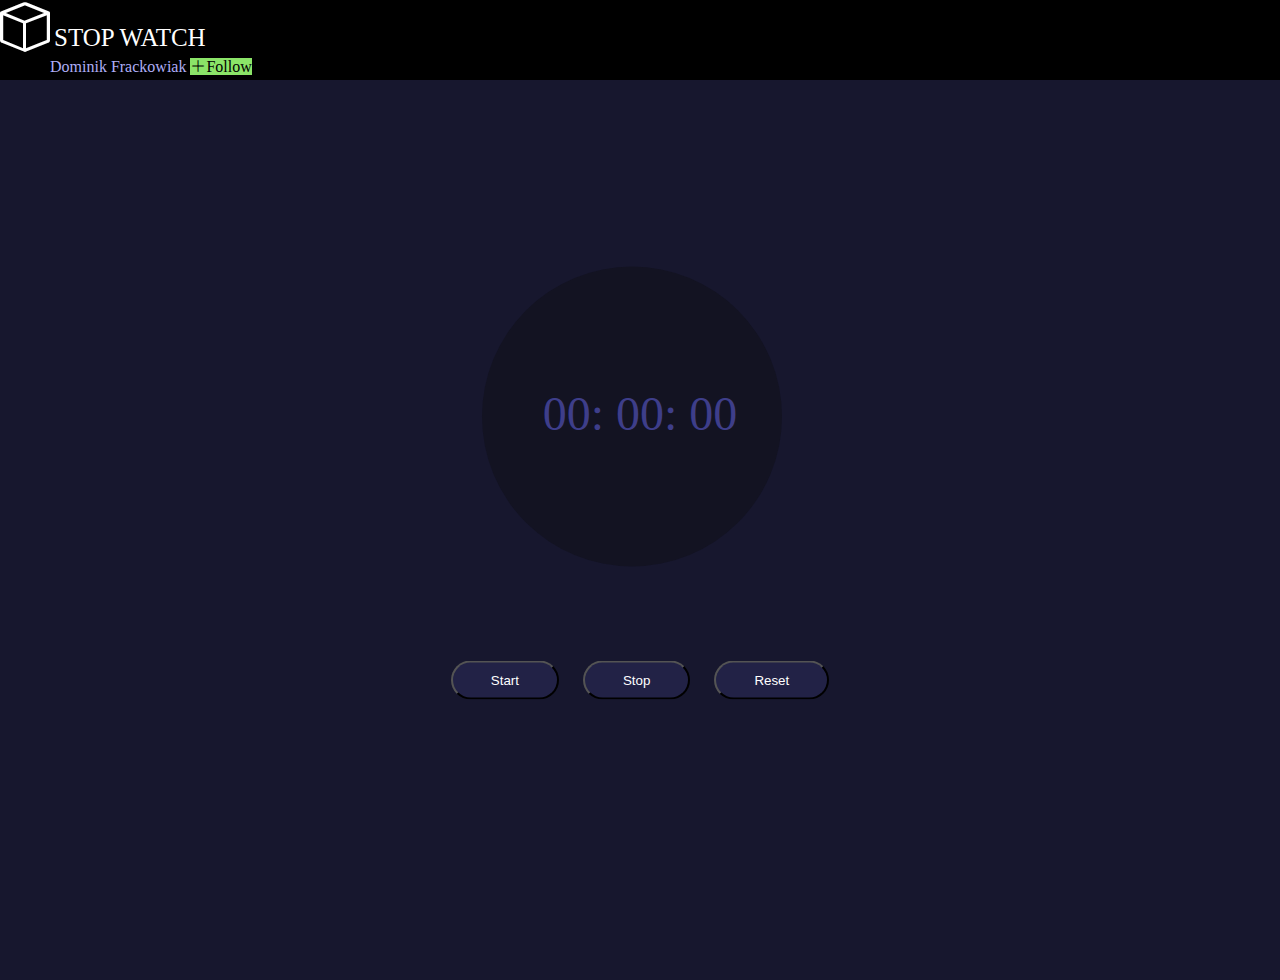
<file: stopwatch/index.html>
<!DOCTYPE html>
<html lang="en">
<head>
    <meta charset="UTF-8">
    <meta http-equiv="X-UA-Compatible" content="IE=edge">
    <meta name="viewport" content="width=device-width, initial-scale=1.0">
    <title>Document</title>
    <link rel="stylesheet" href="index.css">
    <link rel="stylesheet" href="https://cdn.jsdelivr.net/npm/bootstrap-icons@1.10.3/font/bootstrap-icons.css">
</head>
<body>
    <div class="navbar">
        <div class="nav">
        <i id="logo1" class="bi bi-box"></i> 
         <span id="todo">STOP WATCH</span>
         <br>
         <span id="dom">Dominik Frackowiak</span>
         <span id="logo2"><i id="logo3"  class="bi bi-plus-lg"></i>Follow</span>
        </div>
       
    </div>
    <div class="container">
       <div class="wrapper">
        <p>
            <span class="digit" id="min">00</span>:
            <span class="digit" id="sec">00</span>:
            <span class="digit" id="count">00</span>
        </p>
        <div class="container2">
        <button class="btn" id="start" onclick="start()">Start</button>
        <button class="btn" id="stop"  onclick="stop()" >Stop</button>
        <button class="btn" id="Reset" onclick="reset()" >Reset</button>
        </div>
       </div> 
    </div>

    <script src="index.js"></script>
    
</body>
</html>
</file>
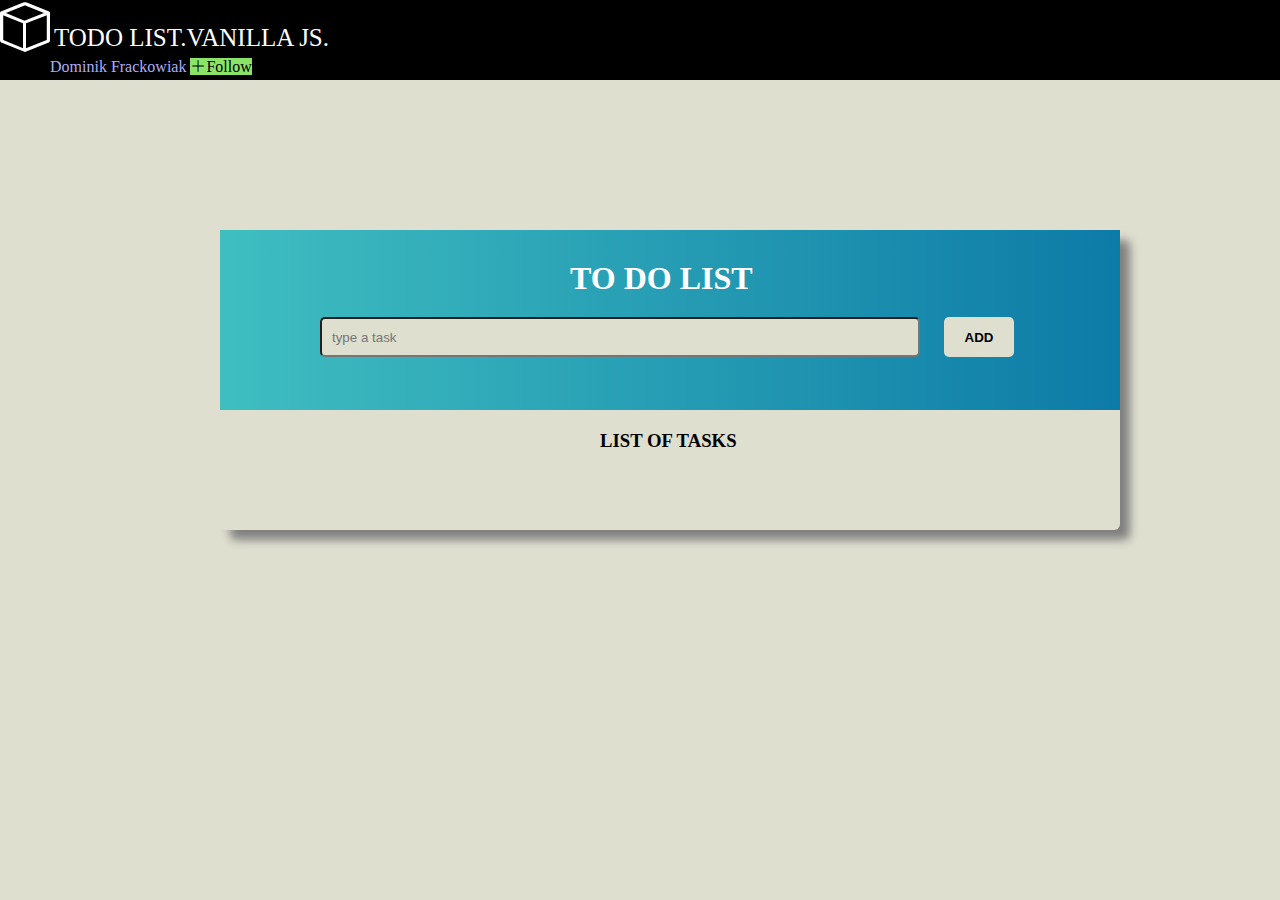
<file: todo list/index.html>
<!DOCTYPE html>
<html lang="en">
<head>
    <meta charset="UTF-8">
    <meta http-equiv="X-UA-Compatible" content="IE=edge">
    <meta name="viewport" content="width=<device-width>, initial-scale=1.0">
    <title>Document</title>
    <link rel="stylesheet" href="index.css">
    <link rel="stylesheet" href="https://cdn.jsdelivr.net/npm/bootstrap-icons@1.10.3/font/bootstrap-icons.css">
    
</head>
<body>
    
    <div class="navbar">
        <div class="nav">
        <i id="logo1" class="bi bi-box"></i> 
         <span id="todo">TODO LIST.VANILLA JS.</span>
         <br>
         <span id="dom">Dominik Frackowiak</span>
         <span id="logo2"><i id="logo3"  class="bi bi-plus-lg"></i>Follow</span>
        </div>
       
    </div>
    <div class="container">
    <div class="section1">
     <h1 class="todo">TO DO LIST</h1>
     <input type="text" id="text-input-field" placeholder="type a task" class="input">
     <button id="add-button" type="button">ADD</button>
    </div>
    <div class="todos-container">
    <h3>LIST OF TASKS</h3>
   
     <!-- <div class="todos-container">
        <div class="todo-item-container">
            <p id="todo-text">gym</p>
            <button id="edit-button">
                <img src="edit.svg" alt="edit">
            </button>
            <button id="delete-button">
                <img src="delete.svg" alt="delete">
            </button>
        </div>
        todo-item-container end
    </div>
    todos-container end -->
    </div>
    </div>
    <script src="index.js"></script>

</body>
</html>
</file>
<file: stopwatch/index.css>
*{
    margin: 0;
    padding: 0;
    
}
.navbar{
    background-color:black;
    width: 100%;
    height: 80px;
    color: white;
    display: flex;
}

#logo1{
   font-size: 50px;
    color: white;
    background-color: black;
}
#todo{
    color: white;
    background-color: black;
    font-size: 25px;
    font-weight: 200px;
}
#dom{
    background-color: black;
    color: rgb(174, 174, 247);
    margin-left: 50px;
    margin-bottom: 20px;
    cursor: pointer;
}
#logo2{
    background-color: rgb(139, 228, 104);
    color: black;
    cursor: pointer;

}
#logo3{
    background-color: rgb(139, 228, 104);
    cursor: pointer;
}
.nav{
    background-color: black;
}
.container{
    background-color: rgb(23, 23, 46);
    height: 100vh;
    width: 100%;
    text-align: center;
    position: absolute;
}
.wrapper{
    position: relative;
    top: 50%;
    left: 50%;
    transform: translate(-50%,-50%);

}
.wrapper p{
    position: relative;
    display: inline-block;
    color: rgb(62, 62, 138);
    z-index: 9999;
    font-size: 48px;
    margin-bottom:120px;
    padding-top: 25px;
}

.wrapper p::before{
    content: '';
    position: absolute;
    width: 300px;
    height: 300px;
    background-color: rgb(19, 19, 34);
    z-index: -1;
    border-radius: 50%;
    left:-31%;
    top: -118%;
    animation-name: shine;
    animation-duration: 3s;
    animation-iteration-count: infinite;
}

.container2{
    margin-top: 100px;
}

@keyframes shine{
    0%,100%{
        box-shadow: 0px 0px 32px -12px rgba(3, 231, 71, 0.616);
    }
    50%{
        box-shadow: 0px 0px 32px -12px rgba(3, 218, 68, 0.692);
    }
}

button{
    background-color: #222246;
    padding: 10px 38px;
    border-radius:28px;
    border: 1 px solid #a9a9a9;
    color: white;
    transition: all .2s ease;
    outline: 0;

}

button:not(:last-child){
    margin-right: 20px;
}

button:hover,
button:focus
{
    border-color: #f6b400;
    color: #f6b400;
    box-shadow: 0px 4px 27px -12px #f6b400;
}
</file>
<file: todo list/index.css>
*{
    margin: 0;
    padding: 0;
    box-sizing: border-box;
    background-color: rgb(223, 223, 208);
}

.navbar{
    background-color:black;
    width: 100%;
    height: 80px;
    color: white;
    display: flex;
}

#logo1{
   font-size: 50px;
    color: white;
    background-color: black;
}
#todo{
    color: white;
    background-color: black;
    font-size: 25px;
    font-weight: 200px;
}
#dom{
    background-color: black;
    color: rgb(174, 174, 247);
    margin-left: 50px;
    margin-bottom: 20px;
    cursor: pointer;
}
#logo2{
    background-color: rgb(139, 228, 104);
    color: black;
    cursor: pointer;

}
#logo3{
    background-color: rgb(139, 228, 104);
    cursor: pointer;
}
.nav{
    background-color: black;
}


.container{
    width: 900px;
    height: 300px;
    
    margin-top: 150px;
    margin-left: 220px;
    box-shadow: 10px 10px 10px gray;
    border-radius: 6px;
    

}
.todo{
    background-image: linear-gradient(to right, rgba(36, 185, 190, 0.856),rgb(13, 123, 167)); 
    padding-top: 30px;
    padding-left: 350px;
    font-weight: bolder;
    color: white;
}

.section1{
    height: 180px;
    
    background-image: linear-gradient(to right, rgba(36, 185, 190, 0.856),rgb(13, 123, 167));
    border: radius top 10px;;
    
}

.input{
    width: 600px;
    height: 40px;
    border-radius: 5px;
    margin-left: 100px;
    margin-top: 20px;
    padding-left: 10px;
}
#add-button{
    height: 40px;
    width: 70px;
    border-radius:5px ;
    margin-left: 20px;
    border: none;
    cursor: pointer;
    font-weight: bolder;
}

#add-button:hover{
    background-color: gray;
    color: white;
}

h3{
    margin-top: 20px;
    margin-left: 380px;
}
#edit-button{
    background-color: none;
    color: green;
    width: 40px;
    height: 30px;
    border: none;
    cursor: pointer;
}

#delete-button{
    width: 40px;
    height: 30px;  
    color: red;
    font-size: 20px;
    border: none;
    cursor: pointer;
}

#right{
    width: 40px;
    height: 30px;  
    color: rgb(20, 198, 204);
    font-size: 20px;
    border: none;
    cursor: pointer;
}


.todo-item-container{
    display: flex;
    margin-bottom: 5px;
    margin-top: 15px;
   
}
#btn{
    margin-left: 500px;
    

}

p{
   margin-left: 200px;
   font-size: 20px;
   
   
}

.line-through{
    text-decoration: line-through;
    user-select: none;
}

#edit-button,
#delete-button {
    padding: 5px;
    border: none;
    background-color: transparent;
    

}

#edit-button{
    margin-left: 500px;
}
</file>
